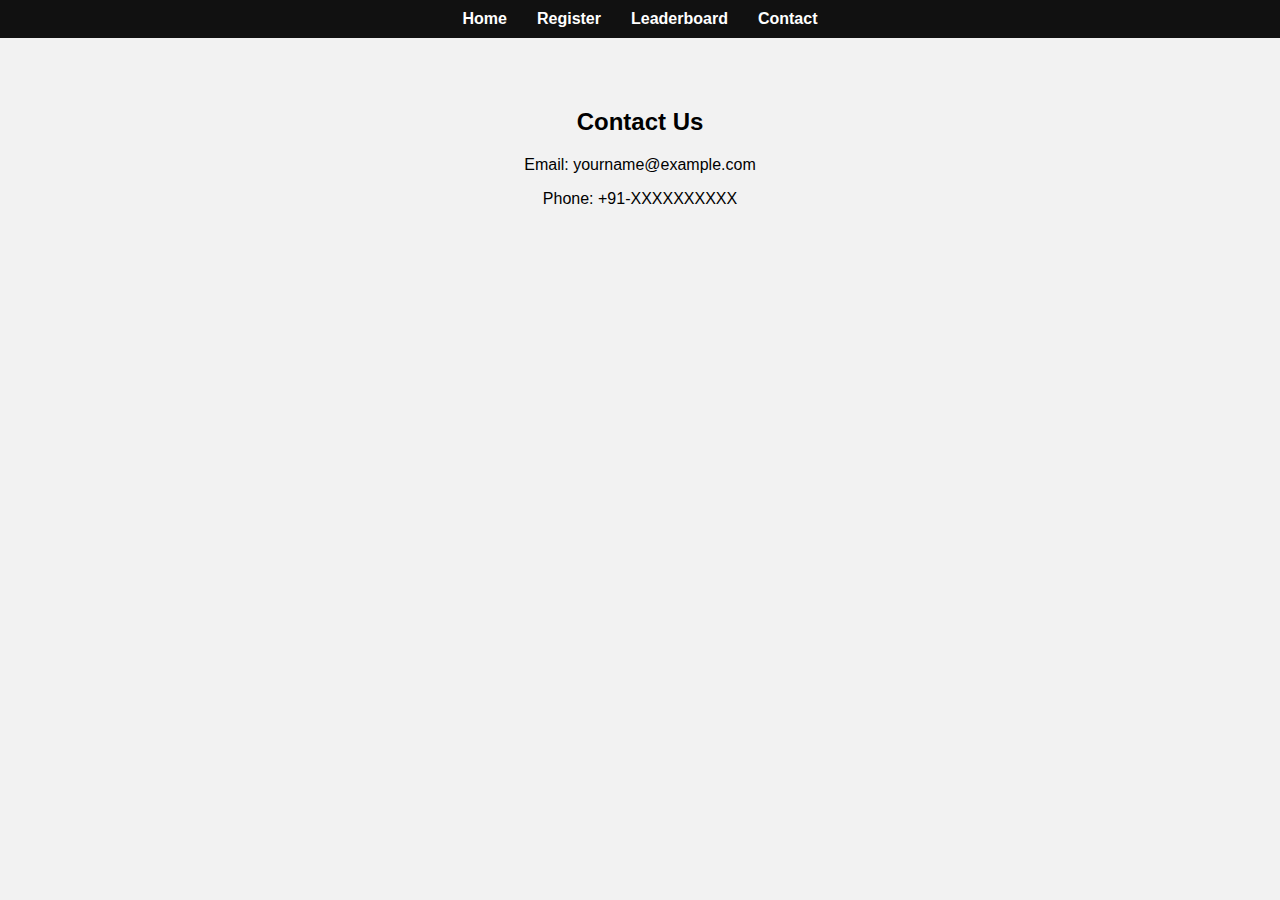
<file: contact.html>
<!DOCTYPE html>
<html lang="hi">
<head>
    <meta charset="UTF-8">
    <meta name="viewport" content="width=device-width, initial-scale=1.0">
    <title>Contact - Free Fire Tournament</title>
    <link rel="stylesheet" href="style.css">
</head>
<body>
    <nav>
        <ul>
            <li><a href="index.html">Home</a></li>
            <li><a href="register.html">Register</a></li>
            <li><a href="leaderboard.html">Leaderboard</a></li>
            <li><a href="contact.html">Contact</a></li>
        </ul>
    </nav>

    <section id="contact">
        <h2>Contact Us</h2>
        <p>Email: yourname@example.com</p>
        <p>Phone: +91-XXXXXXXXXX</p>
    </section>

    <script src="script.js"></script>
</body>
</html>
</file>
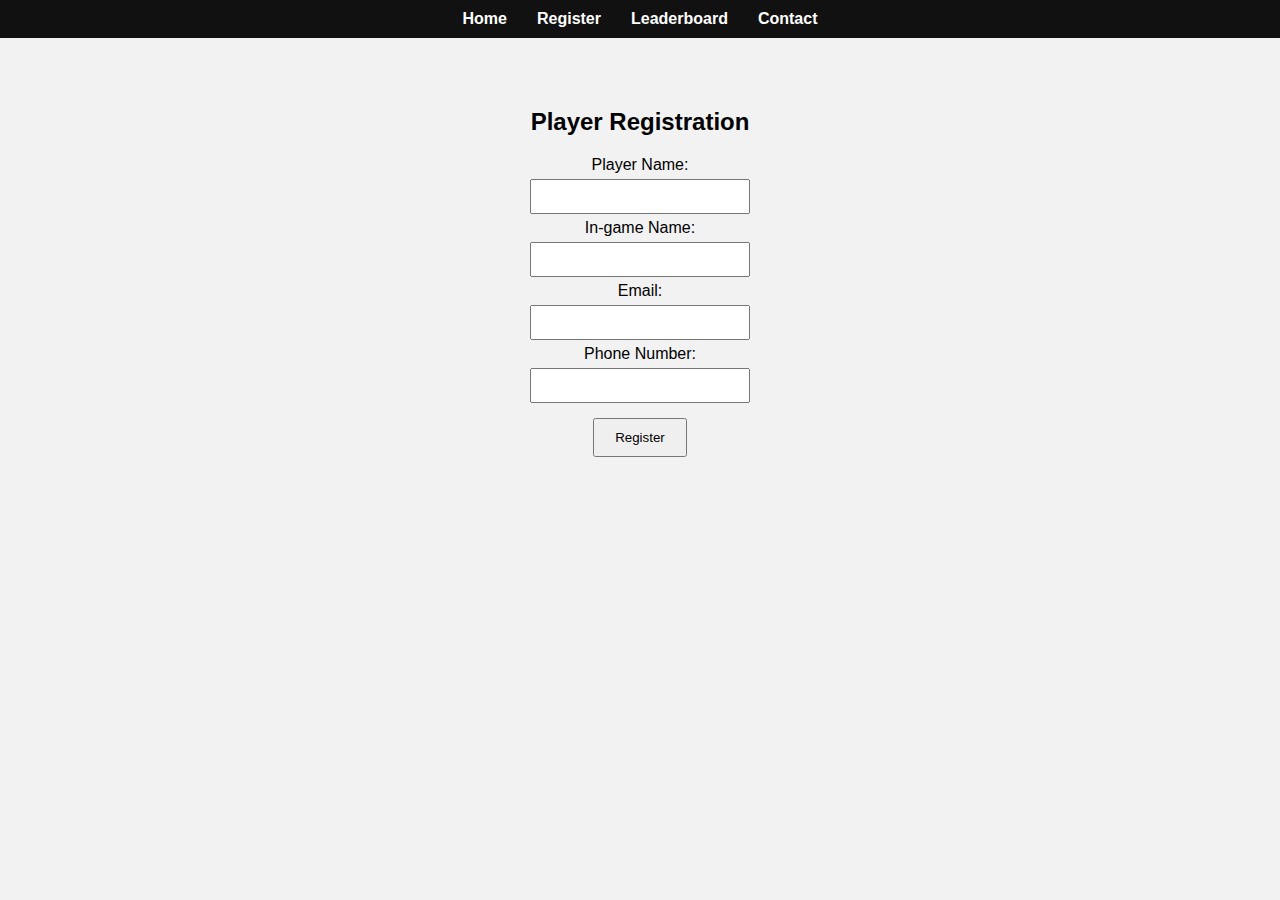
<file: register.html>
<!DOCTYPE html>
<html lang="hi">
<head>
    <meta charset="UTF-8">
    <meta name="viewport" content="width=device-width, initial-scale=1.0">
    <title>Register - Free Fire Tournament</title>
    <link rel="stylesheet" href="style.css">
</head>
<body>
    <nav>
        <ul>
            <li><a href="index.html">Home</a></li>
            <li><a href="register.html">Register</a></li>
            <li><a href="leaderboard.html">Leaderboard</a></li>
            <li><a href="contact.html">Contact</a></li>
        </ul>
    </nav>

    <section id="registration">
        <h2>Player Registration</h2>
        <form id="regForm">
            <label>Player Name:</label>
            <input type="text" name="playerName" required>

            <label>In-game Name:</label>
            <input type="text" name="gameName" required>

            <label>Email:</label>
            <input type="email" name="email" required>

            <label>Phone Number:</label>
            <input type="text" name="phone" required>

            <button type="submit">Register</button>
        </form>
        <p id="formMessage"></p>
    </section>

    <script src="script.js"></script>
</body>
</html>
</file>
<file: style.css>
body {
    font-family: Arial, sans-serif;
    margin: 0;
    padding: 0;
    background: #f2f2f2;
}

nav {
    background: #111;
    padding: 10px;
}

nav ul {
    list-style: none;
    display: flex;
    justify-content: center;
    margin: 0;
    padding: 0;
}

nav ul li {
    margin: 0 15px;
}

nav ul li a {
    color: white;
    text-decoration: none;
    font-weight: bold;
}

section {
    padding: 50px;
    text-align: center;
}

form {
    display: flex;
    flex-direction: column;
    align-items: center;
}

form input {
    margin: 5px 0;
    padding: 8px;
    width: 200px;
}

form button {
    padding: 10px 20px;
    margin-top: 10px;
    cursor: pointer;
}
</file>
